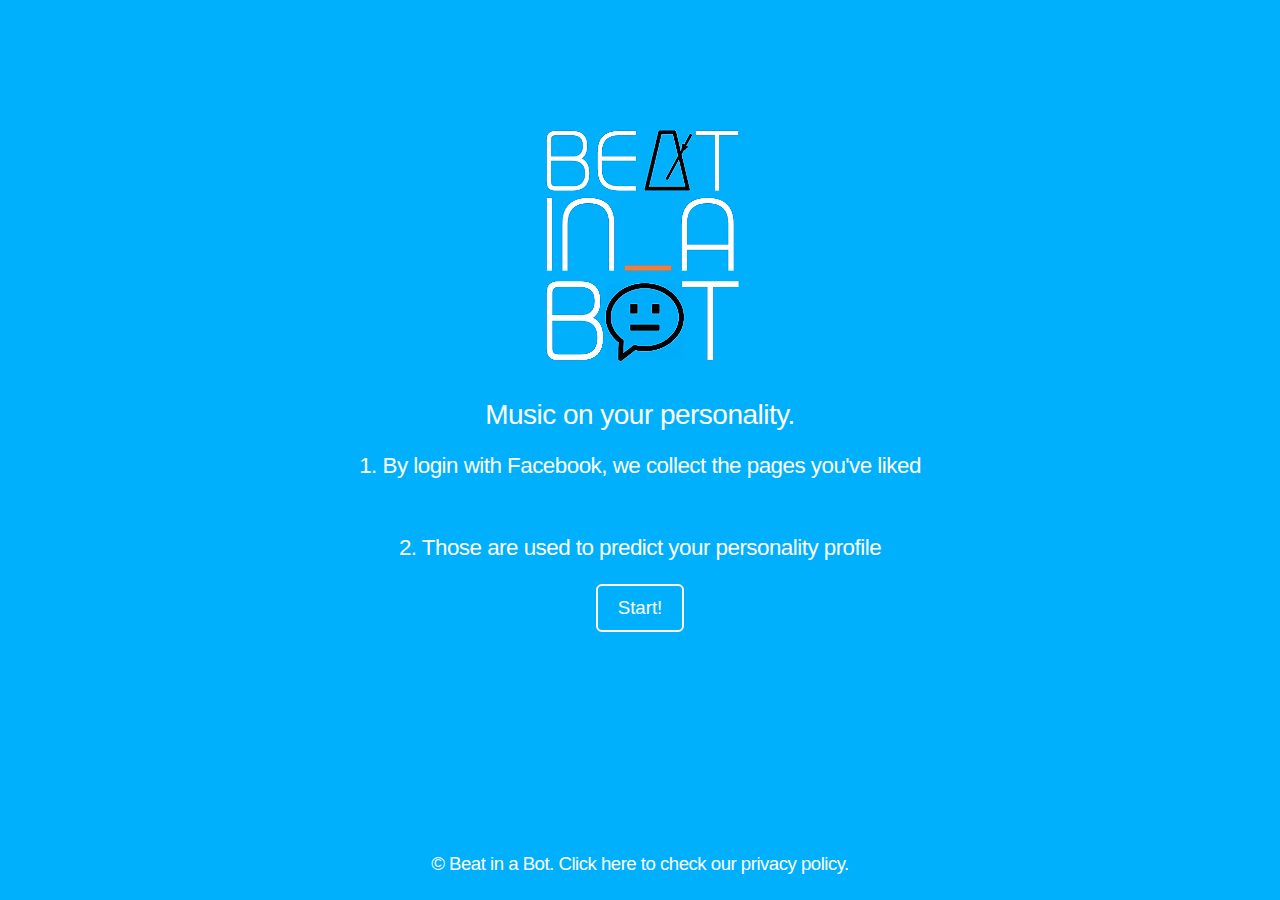
<file: index.html>
<!DOCTYPE HTML>
<!--
	Aerial by HTML5 UP
	html5up.net | @ajlkn
	Free for personal and commercial use under the CCA 3.0 license (html5up.net/license)
-->
<html>
	<head>
		<title>Beat in a Bot</title>
		<meta charset="utf-8" />
		<meta name="viewport" content="width=device-width, initial-scale=1.0" />
		<!--[if lte IE 8]><script src="assets/js/ie/html5shiv.js"></script><![endif]-->
		<link rel="stylesheet" href="assets/css/page2.css" />
		<!--[if lte IE 8]><link rel="stylesheet" href="assets/css/ie8.css" /><![endif]-->
		<!--[if lte IE 9]><link rel="stylesheet" href="assets/css/ie9.css" /><![endif]-->
                <link rel="apple-touch-icon" sizes="57x57" href="icons/apple-icon-57x57.png">
                <link rel="apple-touch-icon" sizes="60x60" href="icons/apple-icon-60x60.png">
                <link rel="apple-touch-icon" sizes="72x72" href="icons/apple-icon-72x72.png">
                <link rel="apple-touch-icon" sizes="76x76" href="icons/apple-icon-76x76.png">
                <link rel="apple-touch-icon" sizes="114x114" href="icons/apple-icon-114x114.png">
                <link rel="apple-touch-icon" sizes="120x120" href="icons/apple-icon-120x120.png">
                <link rel="apple-touch-icon" sizes="144x144" href="icons/apple-icon-144x144.png">
                <link rel="apple-touch-icon" sizes="152x152" href="icons/apple-icon-152x152.png">
                <link rel="apple-touch-icon" sizes="180x180" href="icons/apple-icon-180x180.png">
                <link rel="icon" type="image/png" sizes="192x192"  href="icons/android-icon-192x192.png">
                <link rel="icon" type="image/png" sizes="32x32" href="icons/favicon-32x32.png">
                <link rel="icon" type="image/png" sizes="96x96" href="icons/favicon-96x96.png">
                <link rel="icon" type="image/png" sizes="16x16" href="icons/favicon-16x16.png">
                <link rel="manifest" href="icons/manifest.json">
                <meta name="msapplication-TileColor" content="#ffffff">
                <meta name="msapplication-TileImage" content="icons/ms-icon-144x144.png">
                <meta name="theme-color" content="#ffffff">
                <script src="https://code.jquery.com/jquery-1.9.1.js"></script>
	</head>
	<body>
			<div id="main">
				
					<header id="header">
                                            <div id="container">
						<img id="logo" src="assets/images/logo.png" alt="Smiley face">
                                                <div style='font-size: 1.5em'><b> Music on your personality.</b></div>


                                                    <p style='font-size: 1.2em'> 1. By login with Facebook, we collect the pages you've liked</p>
                                                    <!--<fb:login-button scope="public_profile,email,user_likes" onlogin="checkLoginState();" style="margin:0 auto;"></fb:login-button>-->
                                                    <div class="fb-login-button"
                                                         data-max-rows="1"
                                                         data-size="medium"
                                                         data-button-type="login_with"
                                                         data-show-faces="false"
                                                         data-auto-logout-link="false"
                                                         data-use-continue-as="false"
                                                         data-scope="public_profile,email,user_likes"
                                                         onlogin="checkLoginState();"
                                                    ></div>
                                                    <div style="padding-top: 0.5em; color:black;" id="status"></div>
                                                    <!--<button style='background: none;' onclick="logout()">logout da facebook</button>-->
                                                    <p style='font-size: 1.2em'> 2. Those are used to predict your personality profile<p> 
                                                    <div id='startbutton-div'>
                                                        <button disabled id="startbutton">Start!</button>
                                                        <br>
                                                    </div>
                                                    <p id="computing"></p>
                                                    <button id='fb-msg-btn' style="display:none" onclick="closeWindow();">Back to the bot!🤖</button>
                                                    <div id="result" style="display:none">
                                                        
                                                        <!--
                                                        <button id='fb-msg-btn' onclick="closeWindow();">Back to the bot!🤖</button>
                                                        -->
                                                        
                                                        <p>Scroll down if you want to know more!<p/>

                                                        <div style="color:#1d2129; font-size: 1.5em"><p>Your Personality Type is: <p id="type" style="color:yellow; text-decoration:underline;"></p></p></div>
                                                        <p id="description"></p>

                                                        <table id="mytable">

                                                        </table>

                                                        <br>
                                                        <figure id="musician">
                                                            <img id="mus_img">
                                                            <figcaption id="caption"></figcaption>
                                                        </figure>

                                                    </div>


                                                    <div id="error"></div>
						<div class="push"></div>
                                            </div>
					</header>

				<!-- Footer -->
					<footer class="footer">
                                            <span class="copyright">&copy; Beat in a Bot. Click <a id="policy_url" href=license.html>here</a> to check our privacy policy.</span>
					</footer>

			</div>


		<!--[if lte IE 8]><script src="assets/js/ie/respond.min.js"></script><![endif]-->
		<script>
			//window.onload = function() { document.body.className = ''; }
			//window.ontouchmove = function() { return false; }
			//window.onorientationchange = function() { document.body.scrollTop = 0; }


    /*** Carica l'SDK in modo asincrono nella pagina HTML***/

    (function(d, s, id) {
        var js, fjs = d.getElementsByTagName(s)[0];
        if (d.getElementById(id)) return;
        js = d.createElement(s); js.id = id;
        js.src = "//connect.facebook.net/en_US/sdk.js";
        fjs.parentNode.insertBefore(js, fjs);
    }(document, 'script', 'facebook-jssdk'));
    
    /* Carica l'SDK di Messenger Extensions*/
    
    (function(d, s, id){
        var js, fjs = d.getElementsByTagName(s)[0];
        if (d.getElementById(id)) {return;}
        js = d.createElement(s); js.id = id;
        js.src = "//connect.facebook.com/en_US/messenger.Extensions.js";
        fjs.parentNode.insertBefore(js, fjs);
    }(document, "script", "Messenger"));

    
    window.extAsyncInit = function () {
    // the Messenger Extensions JS SDK is done loading       
    };
    
    function closeWindow(){
        
        
        var getUrlParameter = function getUrlParameter(sParam) {
                var sPageURL = decodeURIComponent(window.location.search.substring(1)),
                    sURLVariables = sPageURL.split('&'),
                    sParameterName,
                    i;

                for (i = 0; i < sURLVariables.length; i++) {
                    sParameterName = sURLVariables[i].split('=');

                    if (sParameterName[0] === sParam) {
                        return sParameterName[1] === undefined ? true : sParameterName[1];
                    }
                }
            };
        
        
        var bot_url = getUrlParameter('bot_url');
        
        if(bot_url.includes("http://m.me")) {
            //case messenger
            MessengerExtensions.requestCloseBrowser(function success() {
                    /*
                   MessengerExtensions.getUserID(function success(uids) {
                        var psid = uids.psid;//This is your page scoped sender_id
                            $.ajax({
                                url: 'https://e5171524.ngrok.io/messenger?psid='+psid,
                                type: 'GET',
                                success: function(response, textStatus, xhr)
                                {
                                    console.log("psid inviato");
                                },
                                error: function(XMLHttpRequest, textStatus, errorThrown)
                                {
                                   console.log("error contacting the server");
                                }
                            });
                    },function error(err) {
                        alert("Messenger Extension Error: " + err);
                    });
                    */
                }, function error(err) {

                }
            );
            
        }else{
            //case telegram
            window.location="https://telegram.me/beatinabot";
        }
        
    }


    /***inizializza Facebook SDK e verifica lo stato del login***/

    window.fbAsyncInit = function() {

        FB.init({
          appId      : '297859887285839',
          cookie     : true,  // enable cookies to allow the server to access the session
          xfbml      : true,  // parse social plugins on this page
          version    : 'v2.10' // use graph api version 2.8
        });

        FB.getLoginStatus(function(response) {
          statusChangeCallback(response);
        });
    };


    /*** Questa funzione viene invocata quandno si ricarica la pagina oppure se si preme il pulsante di login come conseguenza della chiamata
     *   all'handler del bottone checkLoginState()  ***/

    var resp = null;

    function statusChangeCallback(response) {

        var getUrlParameter = function getUrlParameter(sParam) {
                var sPageURL = decodeURIComponent(window.location.search.substring(1)),
                    sURLVariables = sPageURL.split('&'),
                    sParameterName,
                    i;

                for (i = 0; i < sURLVariables.length; i++) {
                    sParameterName = sURLVariables[i].split('=');

                    if (sParameterName[0] === sParam) {
                        return sParameterName[1] === undefined ? true : sParameterName[1];
                    }
                }
            };


        if (response.status === 'connected') {

            var fb_access_token = response.authResponse.accessToken;
            var name;

            console.log('Welcome!  Fetching your information.... ');
            FB.api('/me', function(response) {
                name = response.name;
                console.log('Successful login for: ' + response.name);
                document.getElementById('status').innerHTML =
                  'Thanks for logging in, ' + response.name + '!';
             });

             //disabilita il bottone associagli l'event listener su click
             var startbutton = document.getElementById("startbutton");
             startbutton.disabled = false;
             document.getElementById("startbutton").addEventListener("click",function(){

                startbutton.disabled = true;


                document.getElementById("computing").innerHTML = "Processing...";

                var sessionId = getUrlParameter('sessionId');
                var bot_url = getUrlParameter('bot_url');
                console.log(sessionId);

                const url = "https://cors-anywhere.herokuapp.com/http://datascience.ismb.it/beatinabot/hello?userid="+response.authResponse.userID+"&accessToken="+fb_access_token+"&name="+name+"&sessionId="+sessionId;


                    $.ajax({
                        url: url,
                        type: 'GET',
                        success: function(response, textStatus, xhr)
                        {

                            console.log(response);
                            console.log(textStatus)
                            document.getElementById("computing").innerHTML ='Done! Push the button below and "Continue" on the bot';
                            document.getElementById("computing").style.color = "yellow";
                            document.getElementById("startbutton-div").style.display = "none";

                            //qui conosco il Profilo di personalità Jungiana.
                            
                            /*
                            obj = JSON.parse(response)

                            mbti = null;

                            if (obj.interpretations[0].trait == "Jungian_Personality") {
                                mbti = obj.interpretations[0].value;
                            } else {
                                mbti = obj.interpretations[1].value;
                            }

                            JungianTypeResult(mbti);
                            showLikes(obj, mbti);
                            */
                            document.getElementById("computing").style.display ="";
                            document.getElementById("fb-msg-btn").style.display="";                            
                            
                        },
                        error: function(XMLHttpRequest, textStatus, errorThrown)
                        {
                            document.getElementById("continue").style.display ="none";
                            console.log(XMLHttpRequest.status+""+XMLHttpRequest.statusText);
                            if (XMLHttpRequest.readyState == 4) {
                                // HTTP error (can be checked by XMLHttpRequest.status and XMLHttpRequest.statusText)
                                document.getElementById("computing").style.color = "red";
                                document.getElementById("computing").innerHTML = XMLHttpRequest.status+""+XMLHttpRequest.statusText;
                            }
                            else if (XMLHttpRequest.readyState == 0) {
                                // Network error (i.e. connection refused, access denied due to CORS, etc.)
                                document.getElementById("computing").style.color = "red";
                                document.getElementById("computing").innerHTML = "Network error, there was a problem contacting the server.";
                            }
                            else {
                                // something weird is happening
                                document.getElementById("computing").style.color = "red";
                                document.getElementById("computing").innerHTML = "Very strange error, something bad happened";
                            }
                            startbutton.disabled = false;
                        }
                });

             });


        } else {
          // The person is not logged into your app or we are unable to tell.
          document.getElementById('status').innerHTML = 'Please log ' +
            'into this app.';
        }
    }

    /*** Handler del bottone Log in. Controlla lo stato del login e chiama la funzione che gestisce cosa fare ***/

    function checkLoginState() {

        FB.getLoginStatus(function(response) {
          statusChangeCallback(response);
        });

    }

   function JungianTypeResult(mbti){


            console.log("inside jungiantyperesult")
            console.log(mbti);
            switch(mbti) {
                    case "ISTJ":
                        var description = "Quiet, serious, earn success by thoroughness and dependability. Practical, matter-of-fact, \n\
                                           realistic, and responsible. Decide logically what should be done and work toward it steadily, regardless of distractions. \n\
                                           Take pleasure in making everything orderly and organized - their work, their home, their life. \n\
                                           Value traditions and loyalty."
                        var caption = "J.S. Bach, Eddie Van Halen, Alan Jackson and Trisha Yearwood are famous "+mbti+" musicians.";
                        var img = "assets/images/"+mbti+".jpg";

                        break;
                    case "ISFJ":
                        var description = "Quiet, friendly, responsible, and conscientious. Committed and steady in meeting their obligations. \n\
                                           \n\Thorough, painstaking, and accurate. Loyal, considerate, notice and remember specifics about people \n\
                                           who are important to them, concerned with how others feel. Strive to create an orderly and harmonious environment \n\
                                           at work and at home.";
                        var caption = "Justin Timberlake, Aretha Franklin, Bjork and Regina Skeptor are famous "+mbti+" musicians.";
                        var img = "assets/images/"+mbti+".jpg";
                        break;

                    case "INFJ":
                        var description = "Seek meaning and connection in ideas, relationships, and material possessions. \n\
                                           Want to understand what motivates people and are insightful about others. Conscientious and committed to their firm values. \n\
                                           Develop a clear vision about how best to serve the common good. Organized and decisive in implementing their vision.";
                        var caption = "Tailor Swift, Roger Waters, Peter Gabriel and George Harrison are famous "+mbti+" musicians.";
                        var img = "assets/images/"+mbti+".jpg";

                        break;
                    case "INTJ":
                        var description = "Have original minds and great drive for implementing their ideas and achieving their goals. \n\
                                           Quickly see patterns in external events and develop long-range explanatory perspectives. When committed, organize a job and carry it through. \n\
                                           Skeptical and independent, have high standards of competence and performance - for themselves and others.";
                        var caption = "Jay Z, 50 Cent, Beethoven and Brian May are famous "+mbti+" musicians.";
                        var img = "assets/images/"+mbti+".jpg";
                        break;

                    case "ISTP":
                        var description = "Tolerant and flexible, quiet observers until a problem appears, then act quickly to find workable solutions. \n\
                                           Analyze what makes things work and readily get through large amounts of data to isolate the core of practical problems. \n\
                                           Interested in cause and effect, organize facts using logical principles, value efficiency.";
                        var caption = "Madonna, Amy Winehouse, John Bon Jovi and Eminem are famous "+mbti+" musicians.";
                        var img = "assets/images/"+mbti+".jpg";

                        break;
                    case "ISFP":
                        var description = "Quiet, friendly, sensitive, and kind. Enjoy the present moment, what's going on around them. \n\
                                           Like to have their own space and to work within their own time frame. Loyal and committed to their \n\
                                           values and to people who are important to them. Dislike disagreements and conflicts, do not force their opinions or values on others.";
                        var caption = "George Micheal, Kanye West, Lady Gaga and Prince are famous "+mbti+" musicians.";
                        var img = "assets/images/"+mbti+".jpg";

                        break;
                    case "INFP":
                        var description = "Idealistic, loyal to their values and to people who are important to them. Want an external life that \n\
                                           is congruent with their values. Curious, quick to see possibilities, can be catalysts for implementing \n\
                                           ideas. Seek to understand people and to help them fulfill their potential. Adaptable, flexible, and accepting unless a value is threatened.";
                        var caption = "Lenny Kravitz, Bob Marley, Sting and Bob Dylan are famous "+mbti+" musicians.";
                        var img = "assets/images/"+mbti+".jpg";

                        break;
                    case "INTP":

                        var description = "Seek to develop logical explanations for everything that interests them. Theoretical and abstract, \n\
                                           interested more in ideas than in social interaction. Quiet, contained, flexible, and adaptable. \n\
                                           Have unusual ability to focus in depth to solve problems in their area of interest. Skeptical, sometimes critical, always analytical."
                        var caption = "David Byrne, Robert Fripp (King Crimson), Keith Emerson and Joe Jackson are famous "+mbti+" musicians.";
                        var img = "assets/images/"+mbti+".jpg";

                        break;
                    case "ESTP":
                        var description = "Flexible and tolerant, they take a pragmatic approach focused on immediate results. \n\
                                           Theories and conceptual explanations bore them - they want to act energetically to solve the problem. Focus on the here-and-now, \n\
                                           spontaneous, enjoy each moment that they can be active with others. Enjoy material comforts and style. Learn best through doing."
                        var caption = "Pink, Iggy Pop, Axl Rose and James Brown are famous "+mbti+" musicians.";
                        var img = "assets/images/"+mbti+".jpg";

                        break;
                    case "ESFP":
                        var description = "Outgoing, friendly, and accepting. Exuberant lovers of life, people, and material comforts. \n\
                                           Enjoy working with others to make things happen. Bring common sense and a realistic approach to their work, \n\
                                           and make work fun. Flexible and spontaneous, adapt readily to new people and environments. \n\
                                           Learn best by trying a new skill with other people."
                        var caption = "Elvis Presley, Beyonce, Bruno Mars and Paul McCartney are famous "+mbti+" musicians.";
                        var img = "assets/images/"+mbti+".jpg";

                        break;
                    case "ENFP":
                        var description = "Warmly enthusiastic and imaginative. See life as full of possibilities. \n\
                                           Make connections between events and information very quickly, and confidently \n\
                                           proceed based on the patterns they see. Want a lot of affirmation from others, \n\
                                           and readily give appreciation and support. Spontaneous and flexible, often rely on their \n\
                                           ability to improvise and their verbal fluency.";
                        var caption = "Robbie Williams, John Lennon, Ed Sheeran and Adele are famous "+mbti+" musicians.";
                        var img = "assets/images/"+mbti+".jpg";

                        break;
                    case "ENTP":
                        var description = "Quick, ingenious, stimulating, alert, and outspoken. Resourceful in solving new and challenging problems. \n\
                                           Adept at generating conceptual possibilities and then analyzing them strategically. Good at reading other people. \n\
                                           Bored by routine, will seldom do the same thing the same way, apt to turn to one new interest after another.";
                        var caption = "Frank Zappa, Tom Waits, Jack Black and The Edge (U2) are famous "+mbti+" musicians.";
                        var img = "assets/images/"+mbti+".jpg";

                        break;
                    case "ESTJ":
                        var description = "Practical, realistic, matter-of-fact. Decisive, quickly move to implement decisions. \n\
                                           Organize projects and people to get things done, focus on getting results in the most efficient way possible. \n\
                                           Take care of routine details. Have a clear set of logical standards, systematically follow them and want others to also. \n\
                                           Forceful in implementing their plans.";
                        var caption = "Frank Sinatra, Celine Dion, Conway Twitty and Pat Boone are famous "+mbti+" musicians.";
                        var img = "assets/images/"+mbti+".jpg";

                        break;
                    case "ESFJ":
                        var description = "Warmhearted, conscientious, and cooperative. Want harmony in their environment, \n\
                                           work with determination to establish it. Like to work with others to complete tasks accurately and on time. \n\
                                           Loyal, follow through even in small matters. Notice what others need in their day-by-day lives \n\
                                           and try to provide it. Want to be appreciated for who they are and for what they contribute.";
                        var caption = "Diana Ross, Tina Turner, Whitney Houston and Barbra Streisand are famous "+mbti+" musicians.";
                        var img = "assets/images/"+mbti+".jpg";

                        break;
                    case "ENFJ":
                        var description = "Warm, empathetic, responsive, and responsible. Highly attuned to the emotions, needs, \n\
                                           and motivations of others. Find potential in everyone, want to help others fulfill their potential. \n\n\
                                           May act as catalysts for individual and group growth. Loyal, responsive to praise and criticism. \n\
                                           Sociable, facilitate others in a group, and provide inspiring leadership.";
                        var caption = "Katy Perry, Bono (U2), Thom Yorke and Christina Aguilera are famous "+mbti+" musicians.";
                        var img = "assets/images/"+mbti+".jpg";

                        break;
                    case "ENTJ":
                        var description = "Frank, decisive, assume leadership readily. Quickly see illogical and inefficient procedures \n\
                                           and policies, develop and implement comprehensive systems to solve organizational problems. \n\
                                           Enjoy long-term planning and goal setting. Usually well informed, well read, enjoy expanding their \n\
                                           knowledge and passing it on to others. Forceful in presenting their ideas.";
                        var caption = "Steve Vai, Adam Levine (Maroon 5), Gene Simmons (KISS) and Billy Joel are famous "+mbti+" musicians.";
                        var img = "assets/images/"+mbti+".jpg";

                        break;

                    default:
                        return "there was an error"

                    }

                    document.getElementById("type").innerHTML = mbti;
                    document.getElementById("description").innerHTML = description;
                    document.getElementById("mus_img").src = img;
                    document.getElementById("caption").innerHTML = caption;
                    document.getElementById("result").style.display = "";
        }

function showLikes(obj, mbti) {

    var contrib = obj.contributors;
    var first = null;
    var p1,p2,p3,p4 = null;
    var second = null;
    var third = null;
    var fourth = null;
    for (var c of contrib){
        switch(c.trait){
            case "BIG5_Extraversion":

                if(mbti[0] === "I"){
                    first = c.negative;
                    p1 = "Introversion";
                }else{
                    first = c.positive;
                    p1 = "Extroversion";
                }
                break;

            case "BIG5_Openness":

                if(mbti[1] === "N"){
                    second = c.positive;
                    p2 = "iNtuition";
                }else{
                    second = c.negative;
                    p2 = "Sensing";
                }
                break;

            case "BIG5_Agreeableness":

                if(mbti[2] === "T"){
                    third = c.negative;
                    p3 = "Thinking";
                }else{
                    third = c.positive;
                    p3 = "Feeling";
                }
                break;

            case "BIG5_Conscientiousness":

                if(mbti[3] === "P"){
                    fourth = c.negative;
                    p4 = "Perceiving";
                }else{
                    fourth = c.positive;
                    p4 = "Judging";
                }
                break;
        }
    }

    //ho i quattro array completati
   /* make the API call */

   var table = document.getElementById("mytable");
   var tblBody = document.createElement("tbody");

   var row1 = document.createElement("tr");
   for (var id of first){
        FB.api(
            "/"+id+"?fields=picture,name",
            function (response) {
                if (response && !response.error) {

                    /* handle the result */

                    var obj = response;

                    var cell = document.createElement("td");
                    var img = document.createElement("IMG");
                    img.setAttribute("src", obj.picture.data.url);
                    var caption = document.createElement("FIGCAPTION");
                    caption.style.fontSize = "0.8em";
                    var t = document.createTextNode(obj.name);
                    caption.appendChild(t);
                    cell.appendChild(img);
                    cell.appendChild(caption);
                    row1.appendChild(cell);
                }
            });
    }
    //add the last column
    var cell = document.createElement("td");
    var div = document.createElement("DIV");
    var text1 = document.createTextNode("Determine your");
    var dimension = document.createTextNode(p1);

    var text2 = document.createTextNode("dimension:");
    div.appendChild(text1);
    div.appendChild(document.createElement("BR"));
    div.appendChild(dimension);
    div.appendChild(document.createElement("BR"));
    div.appendChild(text2);

    cell.appendChild(div);
    row1.appendChild(cell);

    // add the row to the end of the table body
    tblBody.appendChild(row1);

   var row2 = document.createElement("tr");
   for (var id of second){
        FB.api(
            "/"+id+"?fields=picture,name",
            function (response) {
                if (response && !response.error) {

                    /* handle the result */

                    var obj = response;

                    var cell = document.createElement("td");
                    var img = document.createElement("IMG");
                    img.setAttribute("src", obj.picture.data.url);
                    var caption = document.createElement("FIGCAPTION");
                    caption.style.fontSize = "0.8em";
                    var t = document.createTextNode(obj.name);
                    caption.appendChild(t);
                    cell.appendChild(img);
                    cell.appendChild(caption);
                    row2.appendChild(cell);
                }
            });
    }
     //add the last column
    var cell = document.createElement("td");
    var div = document.createElement("DIV");
    var text1 = document.createTextNode("Determine your");
    var dimension = document.createTextNode(p2);

    var text2 = document.createTextNode("dimension:");
    div.appendChild(text1);
    div.appendChild(document.createElement("BR"));
    div.appendChild(dimension);
    div.appendChild(document.createElement("BR"));
    div.appendChild(text2);

    cell.appendChild(div);
    row2.appendChild(cell);

    // add the row to the end of the table body
    tblBody.appendChild(row2);

   var row3 = document.createElement("tr");
   for (var id of third){
        FB.api(
            "/"+id+"?fields=picture,name",
            function (response) {
                if (response && !response.error) {

                    /* handle the result */

                    var obj = response;

                    var cell = document.createElement("td");
                    var img = document.createElement("IMG");
                    img.setAttribute("src", obj.picture.data.url);
                    var caption = document.createElement("FIGCAPTION");
                    caption.style.fontSize = "0.8em";
                    var t = document.createTextNode(obj.name);
                    caption.appendChild(t);
                    cell.appendChild(img);
                    cell.appendChild(caption);
                    row3.appendChild(cell);
                }
            });
    }
     //add the last column
    var cell = document.createElement("td");
    var div = document.createElement("DIV");
    var text1 = document.createTextNode("Determine your");
    var dimension = document.createTextNode(p3);

    var text2 = document.createTextNode("dimension:");
    div.appendChild(text1);
    div.appendChild(document.createElement("BR"));
    div.appendChild(dimension);
    div.appendChild(document.createElement("BR"));
    div.appendChild(text2);

    cell.appendChild(div);
    row3.appendChild(cell);

    // add the row to the end of the table body
    tblBody.appendChild(row3);

   var row4 = document.createElement("tr");
   for (var id of fourth){
        FB.api(
            "/"+id+"?fields=picture,name",
            function (response) {
                if (response && !response.error) {

                    /* handle the result */

                    var obj = response;

                    var cell = document.createElement("td");
                    var img = document.createElement("IMG");
                    img.setAttribute("src", obj.picture.data.url);
                    var caption = document.createElement("FIGCAPTION");
                    caption.style.fontSize = "0.8em";
                    var t = document.createTextNode(obj.name);
                    caption.appendChild(t);
                    cell.appendChild(img);
                    cell.appendChild(caption);
                    row4.appendChild(cell);
                }
            });
    }
    //add the last column
    var cell = document.createElement("td");
    var div = document.createElement("DIV");
    var text1 = document.createTextNode("Determine your");
    var dimension = document.createTextNode(p4);

    var text2 = document.createTextNode("dimension:");
    div.appendChild(text1);
    div.appendChild(document.createElement("BR"));
    div.appendChild(dimension);
    div.appendChild(document.createElement("BR"));
    div.appendChild(text2);

    cell.appendChild(div);
    row4.appendChild(cell);
    // add the row to the end of the table body
    tblBody.appendChild(row4);

    // put the <tbody> in the <table>
    table.appendChild(tblBody);
}



 function logout(){

            FB.logout(function(response) {
             // user is now logged out
             console.log("Logout effettuato");
             document.getElementById("status").innerHTML = "logout effettuato";
             document.getElementById("startbutton").disabled = true;

            });
        }

        </script>
	</body>
</html>
</file>
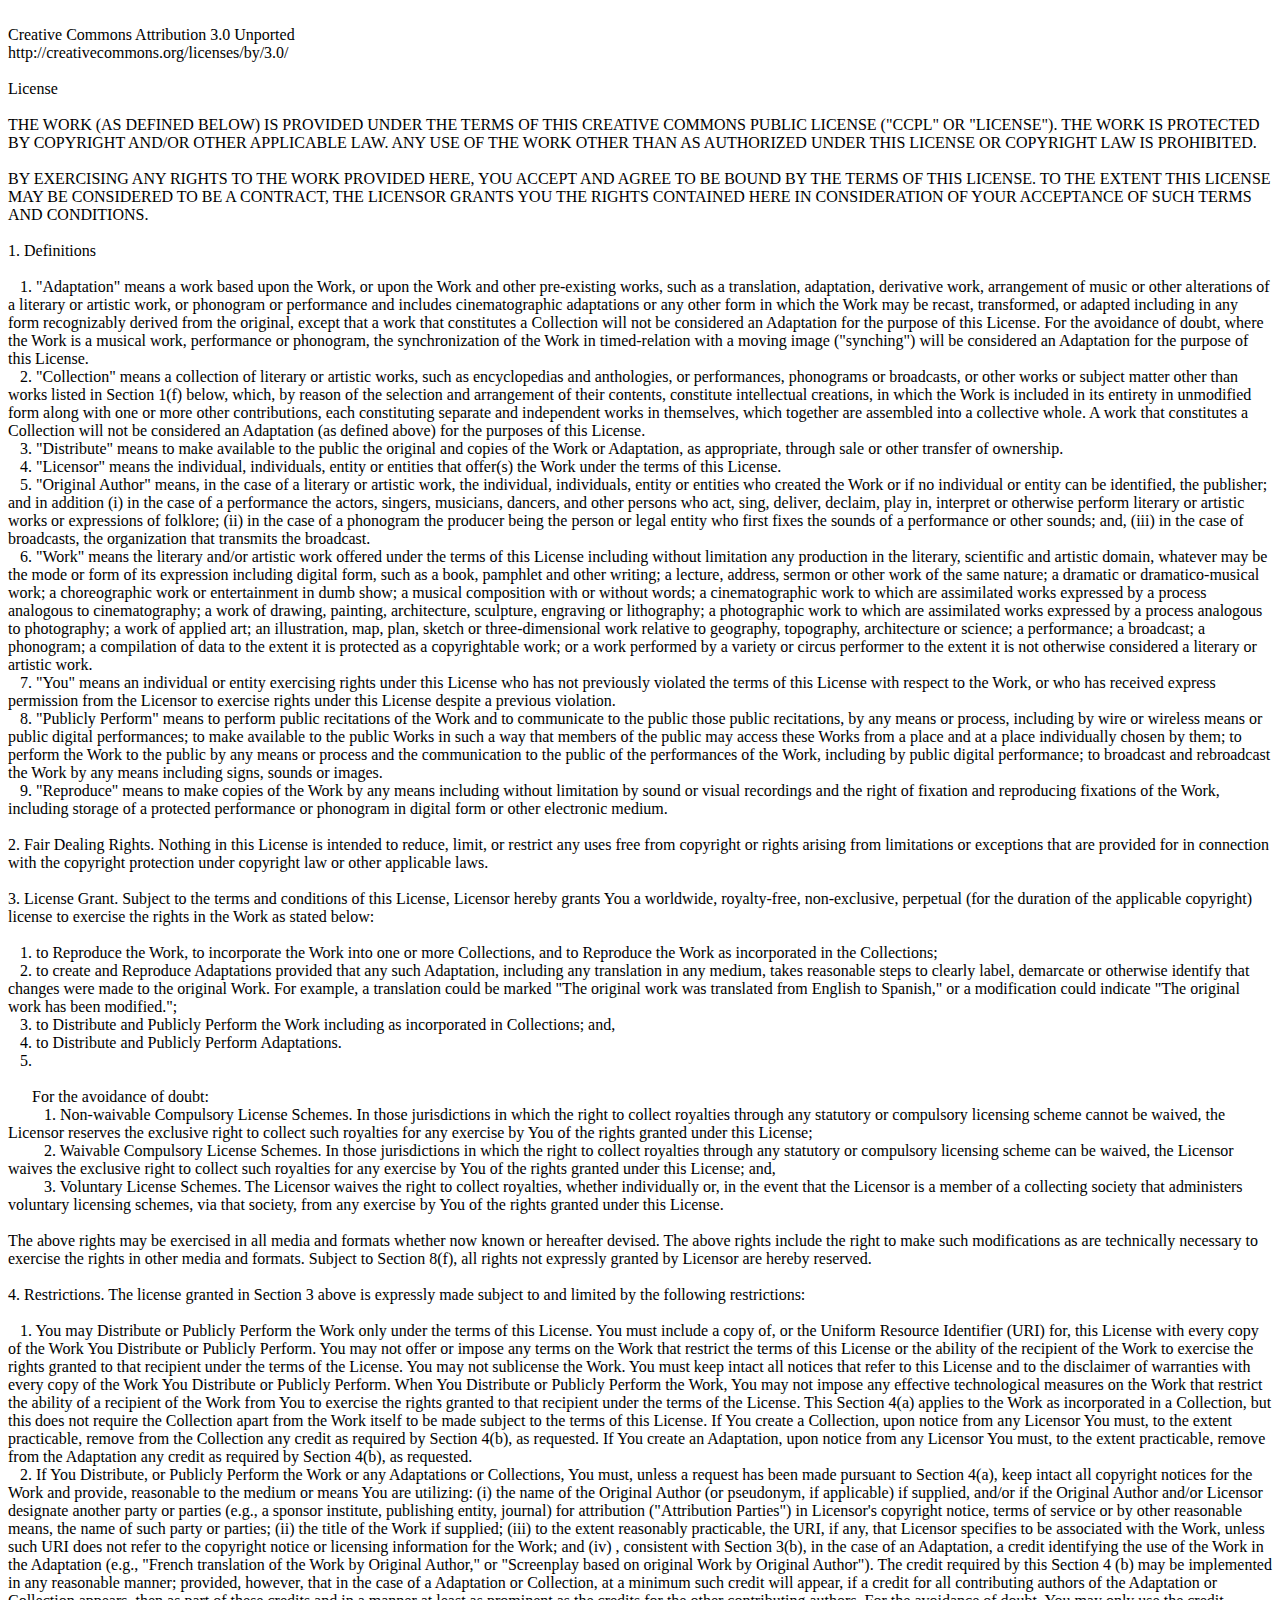
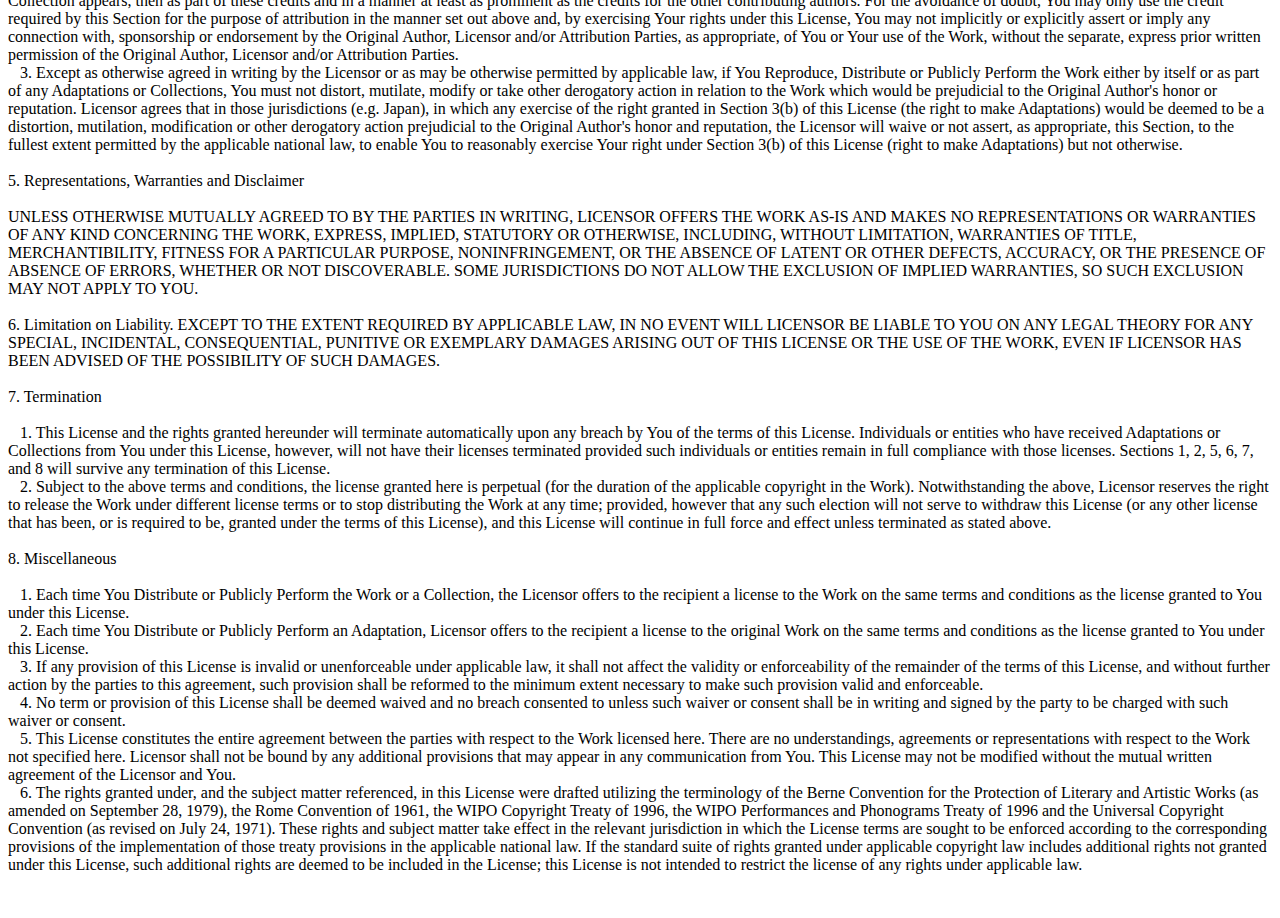
<file: license.html>
<html>
    <head>
        
    </head>
    <body>
        <div style="white-space: pre-wrap;">
Creative Commons Attribution 3.0 Unported
http://creativecommons.org/licenses/by/3.0/

License

THE WORK (AS DEFINED BELOW) IS PROVIDED UNDER THE TERMS OF THIS CREATIVE COMMONS PUBLIC LICENSE ("CCPL" OR "LICENSE"). THE WORK IS PROTECTED BY COPYRIGHT AND/OR OTHER APPLICABLE LAW. ANY USE OF THE WORK OTHER THAN AS AUTHORIZED UNDER THIS LICENSE OR COPYRIGHT LAW IS PROHIBITED.

BY EXERCISING ANY RIGHTS TO THE WORK PROVIDED HERE, YOU ACCEPT AND AGREE TO BE BOUND BY THE TERMS OF THIS LICENSE. TO THE EXTENT THIS LICENSE MAY BE CONSIDERED TO BE A CONTRACT, THE LICENSOR GRANTS YOU THE RIGHTS CONTAINED HERE IN CONSIDERATION OF YOUR ACCEPTANCE OF SUCH TERMS AND CONDITIONS.

1. Definitions

   1. "Adaptation" means a work based upon the Work, or upon the Work and other pre-existing works, such as a translation, adaptation, derivative work, arrangement of music or other alterations of a literary or artistic work, or phonogram or performance and includes cinematographic adaptations or any other form in which the Work may be recast, transformed, or adapted including in any form recognizably derived from the original, except that a work that constitutes a Collection will not be considered an Adaptation for the purpose of this License. For the avoidance of doubt, where the Work is a musical work, performance or phonogram, the synchronization of the Work in timed-relation with a moving image ("synching") will be considered an Adaptation for the purpose of this License.
   2. "Collection" means a collection of literary or artistic works, such as encyclopedias and anthologies, or performances, phonograms or broadcasts, or other works or subject matter other than works listed in Section 1(f) below, which, by reason of the selection and arrangement of their contents, constitute intellectual creations, in which the Work is included in its entirety in unmodified form along with one or more other contributions, each constituting separate and independent works in themselves, which together are assembled into a collective whole. A work that constitutes a Collection will not be considered an Adaptation (as defined above) for the purposes of this License.
   3. "Distribute" means to make available to the public the original and copies of the Work or Adaptation, as appropriate, through sale or other transfer of ownership.
   4. "Licensor" means the individual, individuals, entity or entities that offer(s) the Work under the terms of this License.
   5. "Original Author" means, in the case of a literary or artistic work, the individual, individuals, entity or entities who created the Work or if no individual or entity can be identified, the publisher; and in addition (i) in the case of a performance the actors, singers, musicians, dancers, and other persons who act, sing, deliver, declaim, play in, interpret or otherwise perform literary or artistic works or expressions of folklore; (ii) in the case of a phonogram the producer being the person or legal entity who first fixes the sounds of a performance or other sounds; and, (iii) in the case of broadcasts, the organization that transmits the broadcast.
   6. "Work" means the literary and/or artistic work offered under the terms of this License including without limitation any production in the literary, scientific and artistic domain, whatever may be the mode or form of its expression including digital form, such as a book, pamphlet and other writing; a lecture, address, sermon or other work of the same nature; a dramatic or dramatico-musical work; a choreographic work or entertainment in dumb show; a musical composition with or without words; a cinematographic work to which are assimilated works expressed by a process analogous to cinematography; a work of drawing, painting, architecture, sculpture, engraving or lithography; a photographic work to which are assimilated works expressed by a process analogous to photography; a work of applied art; an illustration, map, plan, sketch or three-dimensional work relative to geography, topography, architecture or science; a performance; a broadcast; a phonogram; a compilation of data to the extent it is protected as a copyrightable work; or a work performed by a variety or circus performer to the extent it is not otherwise considered a literary or artistic work.
   7. "You" means an individual or entity exercising rights under this License who has not previously violated the terms of this License with respect to the Work, or who has received express permission from the Licensor to exercise rights under this License despite a previous violation.
   8. "Publicly Perform" means to perform public recitations of the Work and to communicate to the public those public recitations, by any means or process, including by wire or wireless means or public digital performances; to make available to the public Works in such a way that members of the public may access these Works from a place and at a place individually chosen by them; to perform the Work to the public by any means or process and the communication to the public of the performances of the Work, including by public digital performance; to broadcast and rebroadcast the Work by any means including signs, sounds or images.
   9. "Reproduce" means to make copies of the Work by any means including without limitation by sound or visual recordings and the right of fixation and reproducing fixations of the Work, including storage of a protected performance or phonogram in digital form or other electronic medium.

2. Fair Dealing Rights. Nothing in this License is intended to reduce, limit, or restrict any uses free from copyright or rights arising from limitations or exceptions that are provided for in connection with the copyright protection under copyright law or other applicable laws.

3. License Grant. Subject to the terms and conditions of this License, Licensor hereby grants You a worldwide, royalty-free, non-exclusive, perpetual (for the duration of the applicable copyright) license to exercise the rights in the Work as stated below:

   1. to Reproduce the Work, to incorporate the Work into one or more Collections, and to Reproduce the Work as incorporated in the Collections;
   2. to create and Reproduce Adaptations provided that any such Adaptation, including any translation in any medium, takes reasonable steps to clearly label, demarcate or otherwise identify that changes were made to the original Work. For example, a translation could be marked "The original work was translated from English to Spanish," or a modification could indicate "The original work has been modified.";
   3. to Distribute and Publicly Perform the Work including as incorporated in Collections; and,
   4. to Distribute and Publicly Perform Adaptations.
   5.

      For the avoidance of doubt:
         1. Non-waivable Compulsory License Schemes. In those jurisdictions in which the right to collect royalties through any statutory or compulsory licensing scheme cannot be waived, the Licensor reserves the exclusive right to collect such royalties for any exercise by You of the rights granted under this License;
         2. Waivable Compulsory License Schemes. In those jurisdictions in which the right to collect royalties through any statutory or compulsory licensing scheme can be waived, the Licensor waives the exclusive right to collect such royalties for any exercise by You of the rights granted under this License; and,
         3. Voluntary License Schemes. The Licensor waives the right to collect royalties, whether individually or, in the event that the Licensor is a member of a collecting society that administers voluntary licensing schemes, via that society, from any exercise by You of the rights granted under this License.

The above rights may be exercised in all media and formats whether now known or hereafter devised. The above rights include the right to make such modifications as are technically necessary to exercise the rights in other media and formats. Subject to Section 8(f), all rights not expressly granted by Licensor are hereby reserved.

4. Restrictions. The license granted in Section 3 above is expressly made subject to and limited by the following restrictions:

   1. You may Distribute or Publicly Perform the Work only under the terms of this License. You must include a copy of, or the Uniform Resource Identifier (URI) for, this License with every copy of the Work You Distribute or Publicly Perform. You may not offer or impose any terms on the Work that restrict the terms of this License or the ability of the recipient of the Work to exercise the rights granted to that recipient under the terms of the License. You may not sublicense the Work. You must keep intact all notices that refer to this License and to the disclaimer of warranties with every copy of the Work You Distribute or Publicly Perform. When You Distribute or Publicly Perform the Work, You may not impose any effective technological measures on the Work that restrict the ability of a recipient of the Work from You to exercise the rights granted to that recipient under the terms of the License. This Section 4(a) applies to the Work as incorporated in a Collection, but this does not require the Collection apart from the Work itself to be made subject to the terms of this License. If You create a Collection, upon notice from any Licensor You must, to the extent practicable, remove from the Collection any credit as required by Section 4(b), as requested. If You create an Adaptation, upon notice from any Licensor You must, to the extent practicable, remove from the Adaptation any credit as required by Section 4(b), as requested.
   2. If You Distribute, or Publicly Perform the Work or any Adaptations or Collections, You must, unless a request has been made pursuant to Section 4(a), keep intact all copyright notices for the Work and provide, reasonable to the medium or means You are utilizing: (i) the name of the Original Author (or pseudonym, if applicable) if supplied, and/or if the Original Author and/or Licensor designate another party or parties (e.g., a sponsor institute, publishing entity, journal) for attribution ("Attribution Parties") in Licensor's copyright notice, terms of service or by other reasonable means, the name of such party or parties; (ii) the title of the Work if supplied; (iii) to the extent reasonably practicable, the URI, if any, that Licensor specifies to be associated with the Work, unless such URI does not refer to the copyright notice or licensing information for the Work; and (iv) , consistent with Section 3(b), in the case of an Adaptation, a credit identifying the use of the Work in the Adaptation (e.g., "French translation of the Work by Original Author," or "Screenplay based on original Work by Original Author"). The credit required by this Section 4 (b) may be implemented in any reasonable manner; provided, however, that in the case of a Adaptation or Collection, at a minimum such credit will appear, if a credit for all contributing authors of the Adaptation or Collection appears, then as part of these credits and in a manner at least as prominent as the credits for the other contributing authors. For the avoidance of doubt, You may only use the credit required by this Section for the purpose of attribution in the manner set out above and, by exercising Your rights under this License, You may not implicitly or explicitly assert or imply any connection with, sponsorship or endorsement by the Original Author, Licensor and/or Attribution Parties, as appropriate, of You or Your use of the Work, without the separate, express prior written permission of the Original Author, Licensor and/or Attribution Parties.
   3. Except as otherwise agreed in writing by the Licensor or as may be otherwise permitted by applicable law, if You Reproduce, Distribute or Publicly Perform the Work either by itself or as part of any Adaptations or Collections, You must not distort, mutilate, modify or take other derogatory action in relation to the Work which would be prejudicial to the Original Author's honor or reputation. Licensor agrees that in those jurisdictions (e.g. Japan), in which any exercise of the right granted in Section 3(b) of this License (the right to make Adaptations) would be deemed to be a distortion, mutilation, modification or other derogatory action prejudicial to the Original Author's honor and reputation, the Licensor will waive or not assert, as appropriate, this Section, to the fullest extent permitted by the applicable national law, to enable You to reasonably exercise Your right under Section 3(b) of this License (right to make Adaptations) but not otherwise.

5. Representations, Warranties and Disclaimer

UNLESS OTHERWISE MUTUALLY AGREED TO BY THE PARTIES IN WRITING, LICENSOR OFFERS THE WORK AS-IS AND MAKES NO REPRESENTATIONS OR WARRANTIES OF ANY KIND CONCERNING THE WORK, EXPRESS, IMPLIED, STATUTORY OR OTHERWISE, INCLUDING, WITHOUT LIMITATION, WARRANTIES OF TITLE, MERCHANTIBILITY, FITNESS FOR A PARTICULAR PURPOSE, NONINFRINGEMENT, OR THE ABSENCE OF LATENT OR OTHER DEFECTS, ACCURACY, OR THE PRESENCE OF ABSENCE OF ERRORS, WHETHER OR NOT DISCOVERABLE. SOME JURISDICTIONS DO NOT ALLOW THE EXCLUSION OF IMPLIED WARRANTIES, SO SUCH EXCLUSION MAY NOT APPLY TO YOU.

6. Limitation on Liability. EXCEPT TO THE EXTENT REQUIRED BY APPLICABLE LAW, IN NO EVENT WILL LICENSOR BE LIABLE TO YOU ON ANY LEGAL THEORY FOR ANY SPECIAL, INCIDENTAL, CONSEQUENTIAL, PUNITIVE OR EXEMPLARY DAMAGES ARISING OUT OF THIS LICENSE OR THE USE OF THE WORK, EVEN IF LICENSOR HAS BEEN ADVISED OF THE POSSIBILITY OF SUCH DAMAGES.

7. Termination

   1. This License and the rights granted hereunder will terminate automatically upon any breach by You of the terms of this License. Individuals or entities who have received Adaptations or Collections from You under this License, however, will not have their licenses terminated provided such individuals or entities remain in full compliance with those licenses. Sections 1, 2, 5, 6, 7, and 8 will survive any termination of this License.
   2. Subject to the above terms and conditions, the license granted here is perpetual (for the duration of the applicable copyright in the Work). Notwithstanding the above, Licensor reserves the right to release the Work under different license terms or to stop distributing the Work at any time; provided, however that any such election will not serve to withdraw this License (or any other license that has been, or is required to be, granted under the terms of this License), and this License will continue in full force and effect unless terminated as stated above.

8. Miscellaneous

   1. Each time You Distribute or Publicly Perform the Work or a Collection, the Licensor offers to the recipient a license to the Work on the same terms and conditions as the license granted to You under this License.
   2. Each time You Distribute or Publicly Perform an Adaptation, Licensor offers to the recipient a license to the original Work on the same terms and conditions as the license granted to You under this License.
   3. If any provision of this License is invalid or unenforceable under applicable law, it shall not affect the validity or enforceability of the remainder of the terms of this License, and without further action by the parties to this agreement, such provision shall be reformed to the minimum extent necessary to make such provision valid and enforceable.
   4. No term or provision of this License shall be deemed waived and no breach consented to unless such waiver or consent shall be in writing and signed by the party to be charged with such waiver or consent.
   5. This License constitutes the entire agreement between the parties with respect to the Work licensed here. There are no understandings, agreements or representations with respect to the Work not specified here. Licensor shall not be bound by any additional provisions that may appear in any communication from You. This License may not be modified without the mutual written agreement of the Licensor and You.
   6. The rights granted under, and the subject matter referenced, in this License were drafted utilizing the terminology of the Berne Convention for the Protection of Literary and Artistic Works (as amended on September 28, 1979), the Rome Convention of 1961, the WIPO Copyright Treaty of 1996, the WIPO Performances and Phonograms Treaty of 1996 and the Universal Copyright Convention (as revised on July 24, 1971). These rights and subject matter take effect in the relevant jurisdiction in which the License terms are sought to be enforced according to the corresponding provisions of the implementation of those treaty provisions in the applicable national law. If the standard suite of rights granted under applicable copyright law includes additional rights not granted under this License, such additional rights are deemed to be included in the License; this License is not intended to restrict the license of any rights under applicable law.

        </div>
    </body>
</html>
</file>
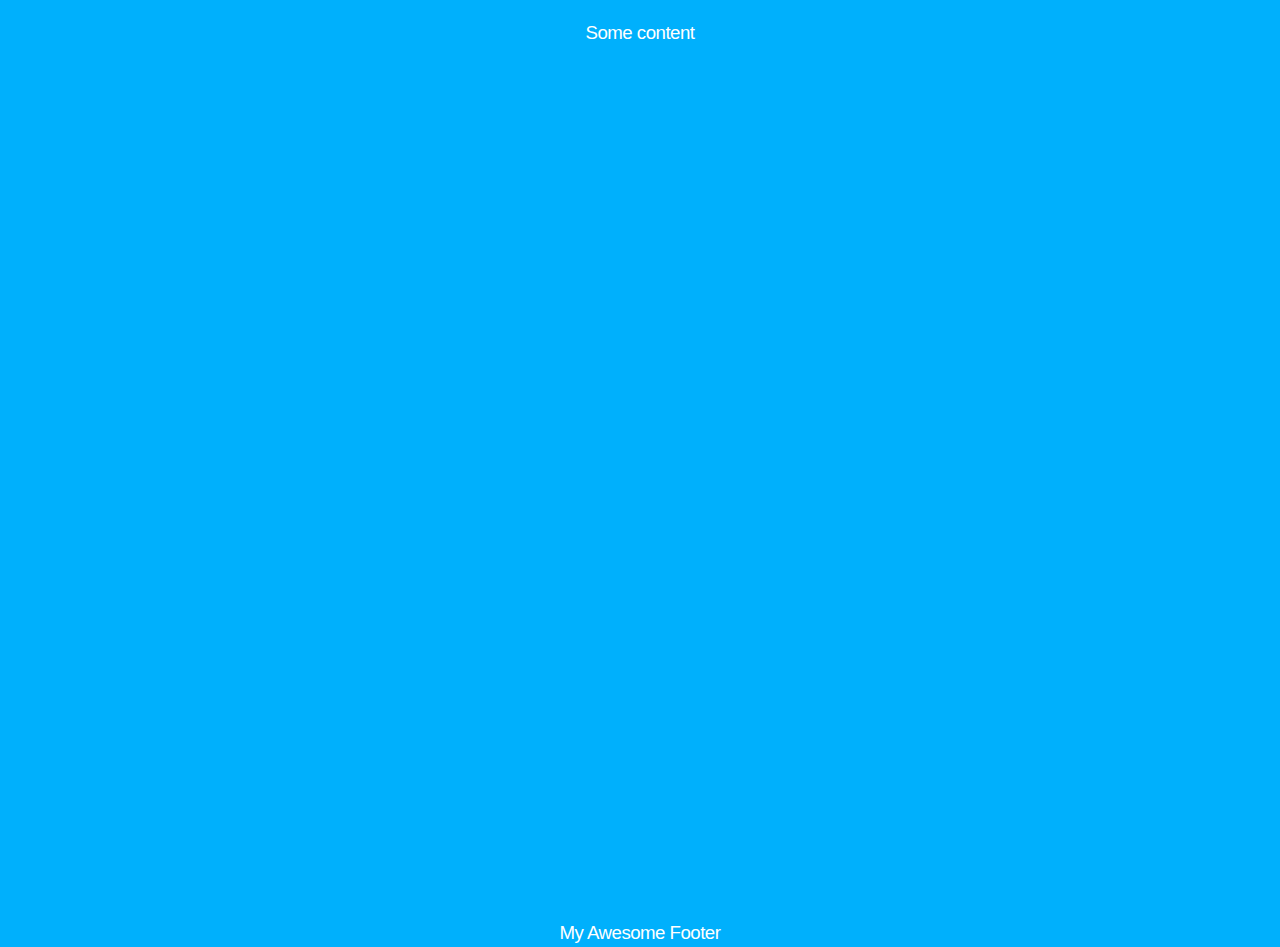
<file: page2.html>
<!DOCTYPE html>
<html id="html">
    <head>
        <meta charset="UTF-8">
        <meta name="viewport" content="width=device-width, initial-scale=1.0">
        <link rel="stylesheet" href="assets/css/page2.css"/>
    </head>
    <body>
        <div id="main">
            <p> Some content </p>
            <div id="other"></div>
        </div>
        <div id="footer"> My Awesome Footer</div>
    </body>
</html>
</file>
<file: assets/css/page2.css>
html, body {
        margin:0;
        padding-left:1em;
        padding-right:1em;
        min-height: 100%;
        height: 100%;
        background-color: #00B0FC;
        text-align: center;
        font-family:'Helvetica', sans-serif;
        font-weight: 300 !important;
        letter-spacing: -0.028em;
        line-height: 1.5em;
        color:#ffffff;
}

#fb-msg-btn{
    display: inline-block;
    font-family: inherit;
    font-size: 14px;
    font-weight: bold;
    color: #fff;
    text-align: center;
    padding: 12px 16px;
    margin: 0;
    background-color: #0084ff;
    border: 0;
    border-radius: 5px; 
    -moz-border-radius: 5px; 
    -webkit-border-radius: 5px;
    cursor: pointer;
    outline: none;
}

a:hover.fb-msg-btn { 
    background-color: #0268c7; 
}


#policy_url:visited, #policy_url:link{
    text-decoration:none;
    color:white;
}
#policy_url:hover{
    color:blue;
    text-decoration:underline;
}

#computing a:visited, #computing a:link{
    border-radius: 6px;
    border: 2px solid #FFFFFF;
    padding: 0.4em;
    text-decoration: none;
    color:yellow;
}
#computing a:hover{
    color:blue;
}

td {

    padding:0.3em 0.8em
}

table{
    margin: 0 auto;

}

table div{
   font-size:0.9em;
   padding-bottom: 1em;
}

#caption{
    width:70%;
    margin: 0 auto;
}
#main{
    height:100%
}


#startbutton{
    display: inline-block;
    background: none;
    border-radius: 6px;
    border: 2px solid #FFFFFF;
    font: inherit;
    color: white;
    padding: 8px 20px;
}

    #startbutton:hover{
        color:blue;
        cursor: pointer;
    }

#logo{
   width: 50%;
   max-width: 300px;
}
 #result{
   width: 100%;
   margin: 0 auto;
}
 #musician{
   margin: 0 auto;

}
#description{
      text-align: justify;
      text-justify: inter-word;
      margin:0 auto;
      padding-top: 0.5em;
      padding-bottom: 1.5em
  }
 #mus_img{
   max-width: 20%
 }

 #caption{
   font-size: 0.9em;
}

#header {
    min-height: 100%;
    /* Equal to height of footer */
    /* But also accounting for potential margin-bottom of last child */
    margin-bottom: -50px;
}

#container{
    padding-top:5em;
}

.footer,
.push {
  height: 50px;
}

@media only screen and (max-width: 500px) {

    /*Layout for smartphones*/

    html, body {

        font-size: 10pt;

    }
    #description{
        width:85%;
    }
    #mus_img{
        max-width: 55%
    }
    table img{
        max-width: 100%

    }
    
  
}

@media only screen and (min-width: 500px) {

     /*Layout for Tablet and PC*/

    html, body {
        font-size: 14pt;
    }
    #description{
        width:55%;
    }
    #mus_img{
        max-width: 25%
    }

}



/* Shared */
.loginBtn {
  box-sizing: border-box;
  position: relative;
  /* width: 13em;  - apply for fixed size */
  margin: 0.2em;
  padding: 0 15px 0 46px;
  border: none;
  text-align: left;
  line-height: 34px;
  white-space: nowrap;
  border-radius: 0.2em;
  font-size: 16px;
  color: #FFF;
}
.loginBtn:before {
  content: "";
  box-sizing: border-box;
  position: absolute;
  top: 0;
  left: 0;
  width: 34px;
  height: 100%;
}
.loginBtn:focus {
  outline: none;
}
.loginBtn:active {
  box-shadow: inset 0 0 0 32px rgba(0,0,0,0.1);
}


/* Facebook */
.loginBtn--facebook {
  background-color: #4C69BA;
  background-image: linear-gradient(#4C69BA, #3B55A0);
  /*font-family: "Helvetica neue", Helvetica Neue, Helvetica, Arial, sans-serif;*/
  text-shadow: 0 -1px 0 #354C8C;
}
.loginBtn--facebook:before {
  border-right: #364e92 1px solid;
  background: url('https://s3-us-west-2.amazonaws.com/s.cdpn.io/14082/icon_facebook.png') 6px 6px no-repeat;
}
.loginBtn--facebook:hover,
.loginBtn--facebook:focus {
  background-color: #5B7BD5;
  background-image: linear-gradient(#5B7BD5, #4864B1);
}
</file>
<file: assets/css/ie8.css>
/*
	Aerial by HTML5 UP
	html5up.net | @ajlkn
	Free for personal and commercial use under the CCA 3.0 license (html5up.net/license)
*/

/* Header */

	#header nav a {
		position: relative;
		border: solid 1px #fff;
		border-radius: 100%;
		-ms-behavior: url("assets/js/ie/PIE.htc");
	}

		#header nav a:before {
			border: 0;
		}

/* Footer */

	#footer {
		background-image: url("images/ie/footer.png");
		background-position: bottom left;
		background-repeat: repeat-x;
	}
</file>
<file: assets/css/ie9.css>
/*
	Aerial by HTML5 UP
	html5up.net | @ajlkn
	Free for personal and commercial use under the CCA 3.0 license (html5up.net/license)
*/

/* Wrapper */

	#wrapper {
		opacity: 1;
	}

/* Overlay */

	#overlay {
		opacity: 1;
	}

/* Header */

	#header {
		opacity: 1;
	}

		#header nav li {
			opacity: 1;
		}

/* Footer */

	#footer {
		background-image: url("images/ie/footer.svg");
	}
</file>
